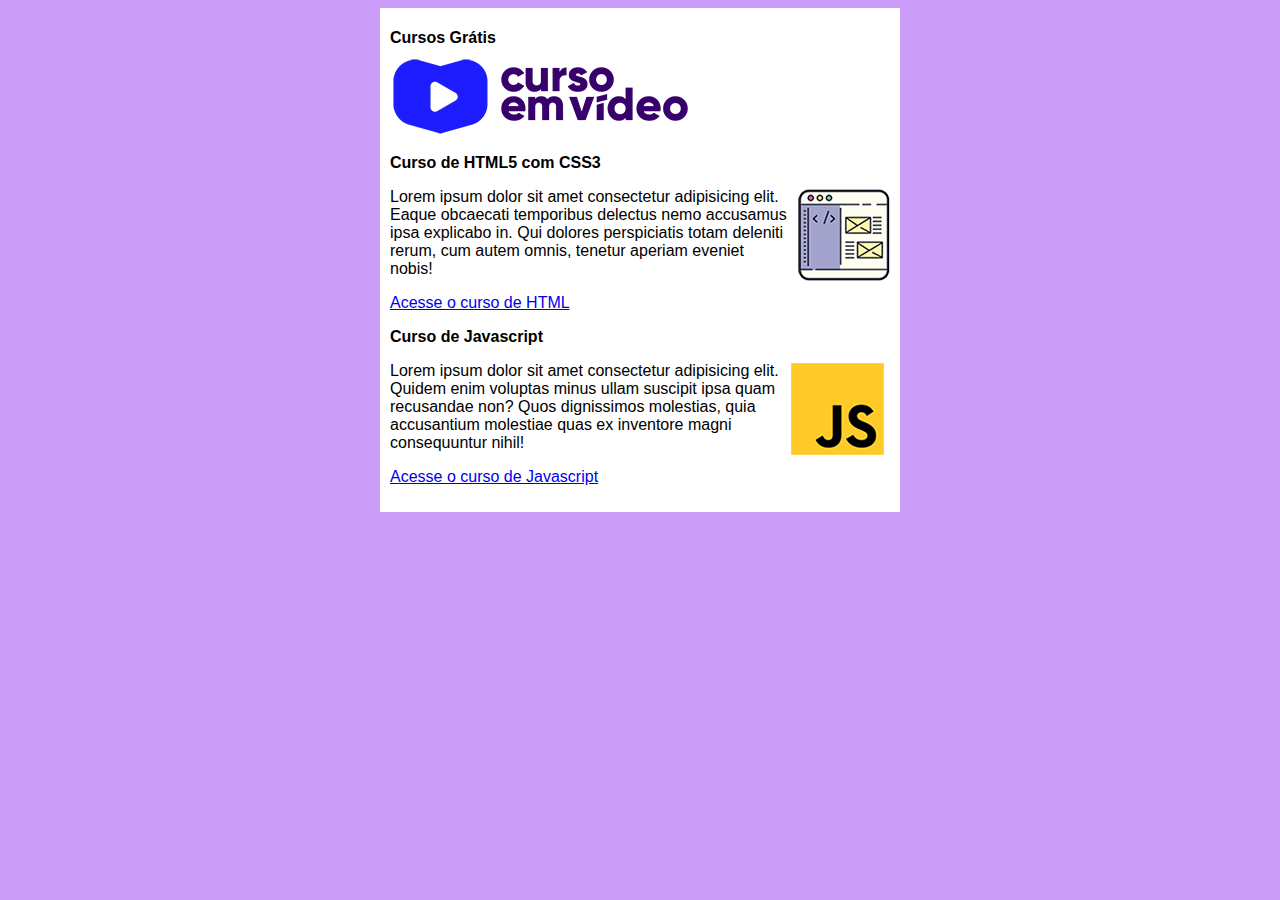
<file: index.html>
<!DOCTYPE html>
<html lang="pt-br">
<head>
    <meta charset="UTF-8">
    <meta http-equiv="X-UA-Compatible" content="IE=edge">
    <meta name="viewport" content="width=device-width, initial-scale=1.0">
    <title>Curso em Vídeo</title>
    <link rel="stylesheet" href="estilos/style.css">
</head>
<body>
    <main>
        <header>    
            <h1>Cursos Grátis</h1>
            <img src="imagens/curso-em-video-cor.png" alt="curso em vídeo">

        </header>
        <article>
            <h2>Curso de HTML5 com CSS3</h2>
            <img class="lado" src="imagens/curso-html-css.png" alt="html">
            <p>Lorem ipsum dolor sit amet consectetur adipisicing elit. Eaque obcaecati temporibus delectus nemo accusamus ipsa explicabo in. Qui dolores perspiciatis totam deleniti rerum, cum autem omnis, tenetur aperiam eveniet nobis!</p>
            <a href="curso-html.html">
                <p>Acesse o curso de HTML</p>
            </a>
        </article>
        <article>
        <h2>Curso de Javascript</h2>
        <img class="lado" src="imagens/curso-javascript.png" alt="javascrip">
        <p>Lorem ipsum dolor sit amet consectetur adipisicing elit. Quidem enim voluptas minus ullam suscipit ipsa quam recusandae non? Quos dignissimos molestias, quia accusantium molestiae quas ex inventore magni consequuntur nihil!</p>
        <a href="curso-js.html">
            <p>Acesse o curso de Javascript</p>
        </a>
        </article>
    </main>
</body>
</html>
</file>
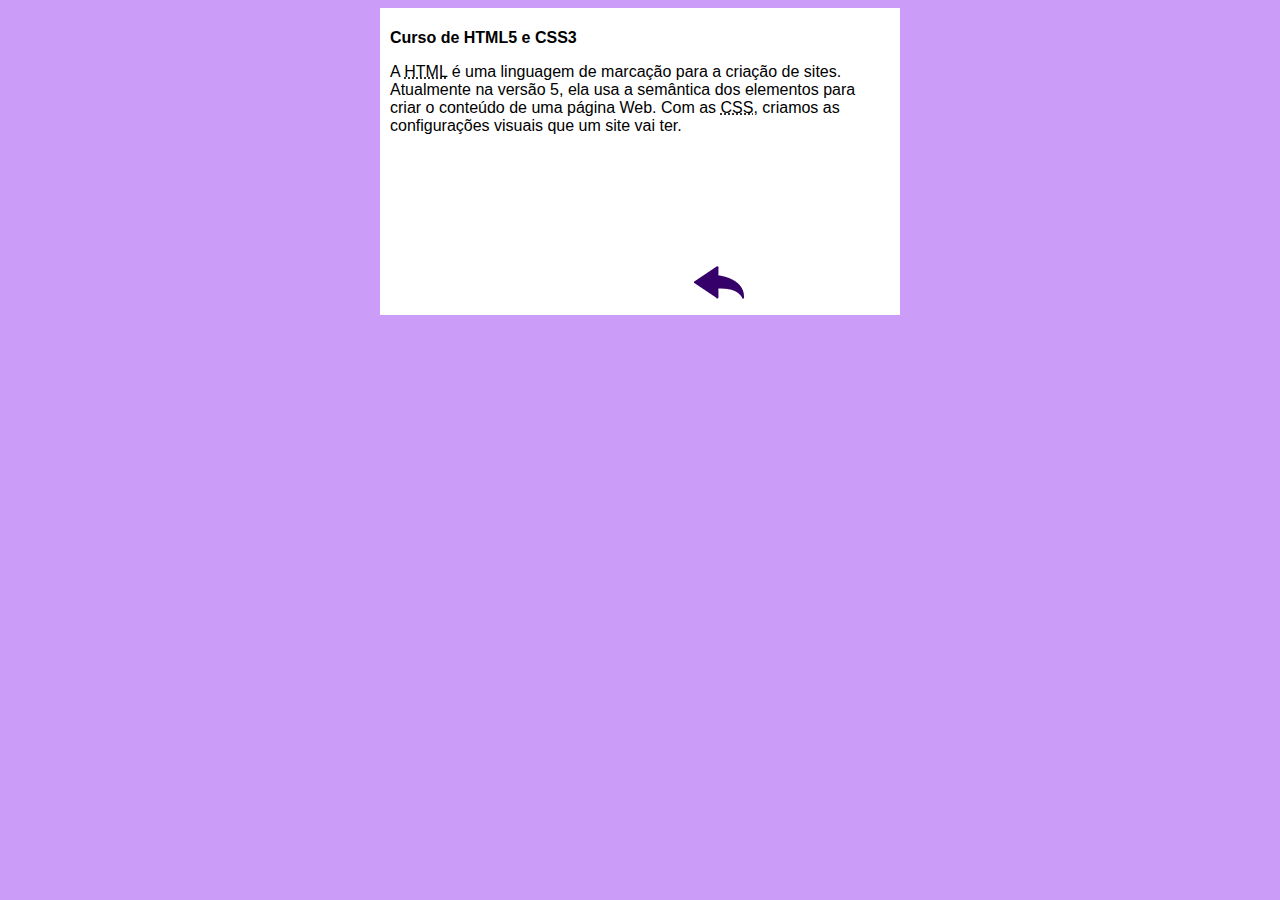
<file: curso-html.html>
<!DOCTYPE html>
<html lang="pt-br">
<head>
    <meta charset="UTF-8">
    <meta name="viewport" content="width=device-width, initial-scale=1.0">
    <title>Curso de HTML</title>
    <link rel="stylesheet" href="estilos/style.css">
</head>
<body>
    <main>
        <header>
            <h1>Curso de HTML5 e CSS3</h1>
        </header>
        <article>
            <p>A <abbr title="HyperText Markup Language">HTML</abbr> é uma linguagem de marcação para a criação de sites. Atualmente na versão 5, ela usa a semântica dos elementos para criar o conteúdo de uma página Web. Com as <abbr title="Cascading Style Sheets">CSS</abbr>, criamos as configurações visuais que um site vai ter.</p>

            <iframe width="auto" height="auto" src="https://www.youtube.com/embed/riSVzwlSnhw" frameborder="0" allow="accelerometer; autoplay; encrypted-media; gyroscope; picture-in-picture" allowfullscreen></iframe>

            <a href="index.html"><img src="imagens/btn-back.png" alt="Voltar"></a>
            
        </article>
    </main>
</body>
</html>
</file>
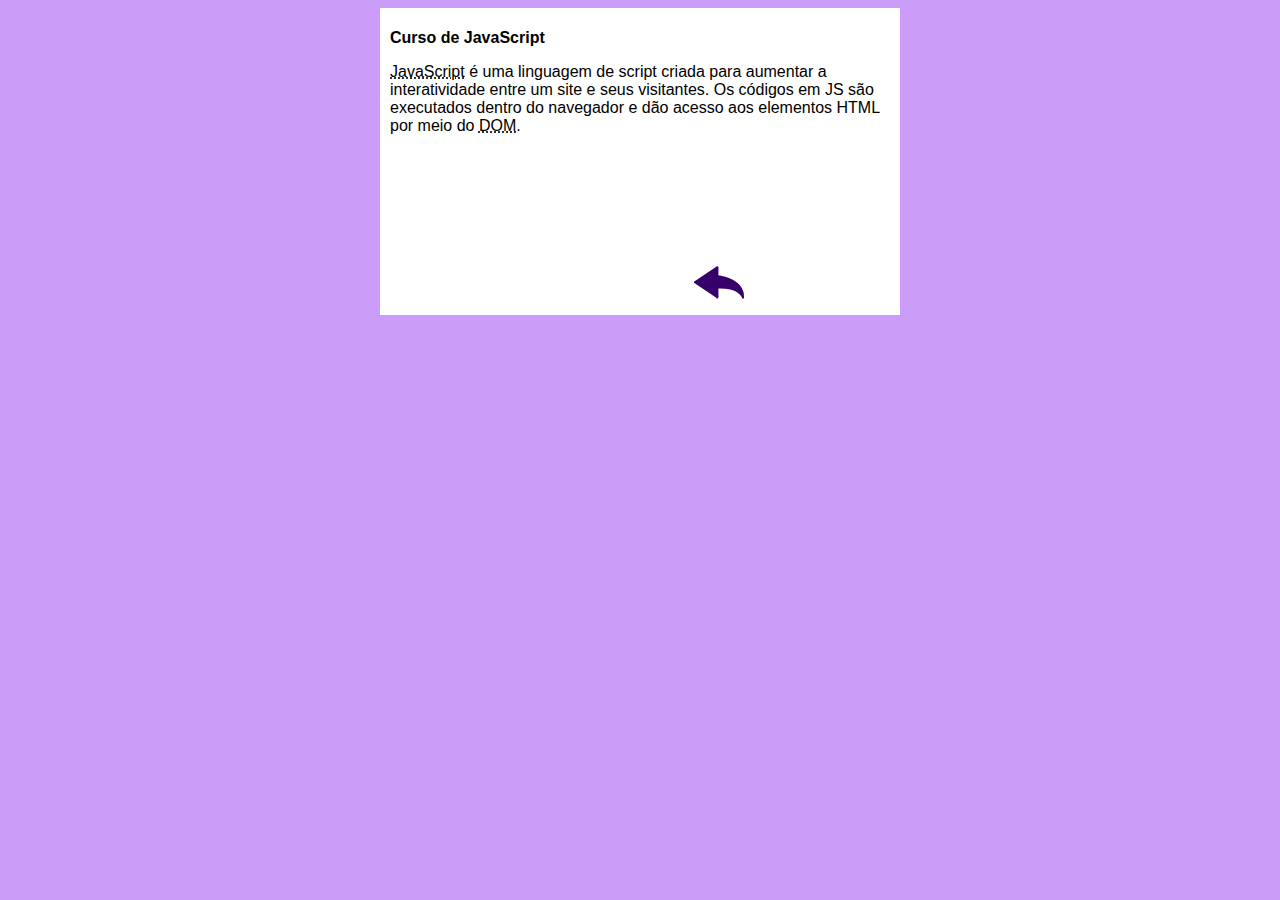
<file: curso-js.html>
<!DOCTYPE html>
<html lang="pt-br">
<head>
    <meta charset="UTF-8">
    <meta name="viewport" content="width=device-width, initial-scale=1.0">
    <title>Curso de JavaScript</title>
    <link rel="stylesheet" href="estilos/style.css">
</head>
<body>
    <main>
        <header>
            <h1>Curso de JavaScript</h1>
        </header>
        <article>
            <p><abbr title="JavaScript">JavaScript</abbr> é uma linguagem de script criada para aumentar a interatividade entre um site e seus visitantes. Os códigos em JS são executados dentro do navegador e dão acesso aos elementos HTML por meio do <abbr title="Document Object Model">DOM</abbr>.</p>

            <iframe width="auto" height="auto" src="https://www.youtube.com/embed/BXqUH86F-kA" frameborder="0" allow="accelerometer; autoplay; encrypted-media; gyroscope; picture-in-picture" allowfullscreen></iframe>

            <a href="index.html"><img src="imagens/btn-back.png" alt="Voltar"></a>
        </article>
    </main>
</body>
</html>
</file>
<file: estilos/style.css>
* {
    font-family: Arial;
    font-size: 16px;
}

body {
    background-color: rgb(204, 157, 248);
}

main {
    background-color: white;
    width: 500px;
    margin: auto;
    padding: 10px;
    box-shadow: 3px 3px 5 px rgba(0, 0, 0, 0.486);
}
img.lado{
    float: right;
}
</file>
